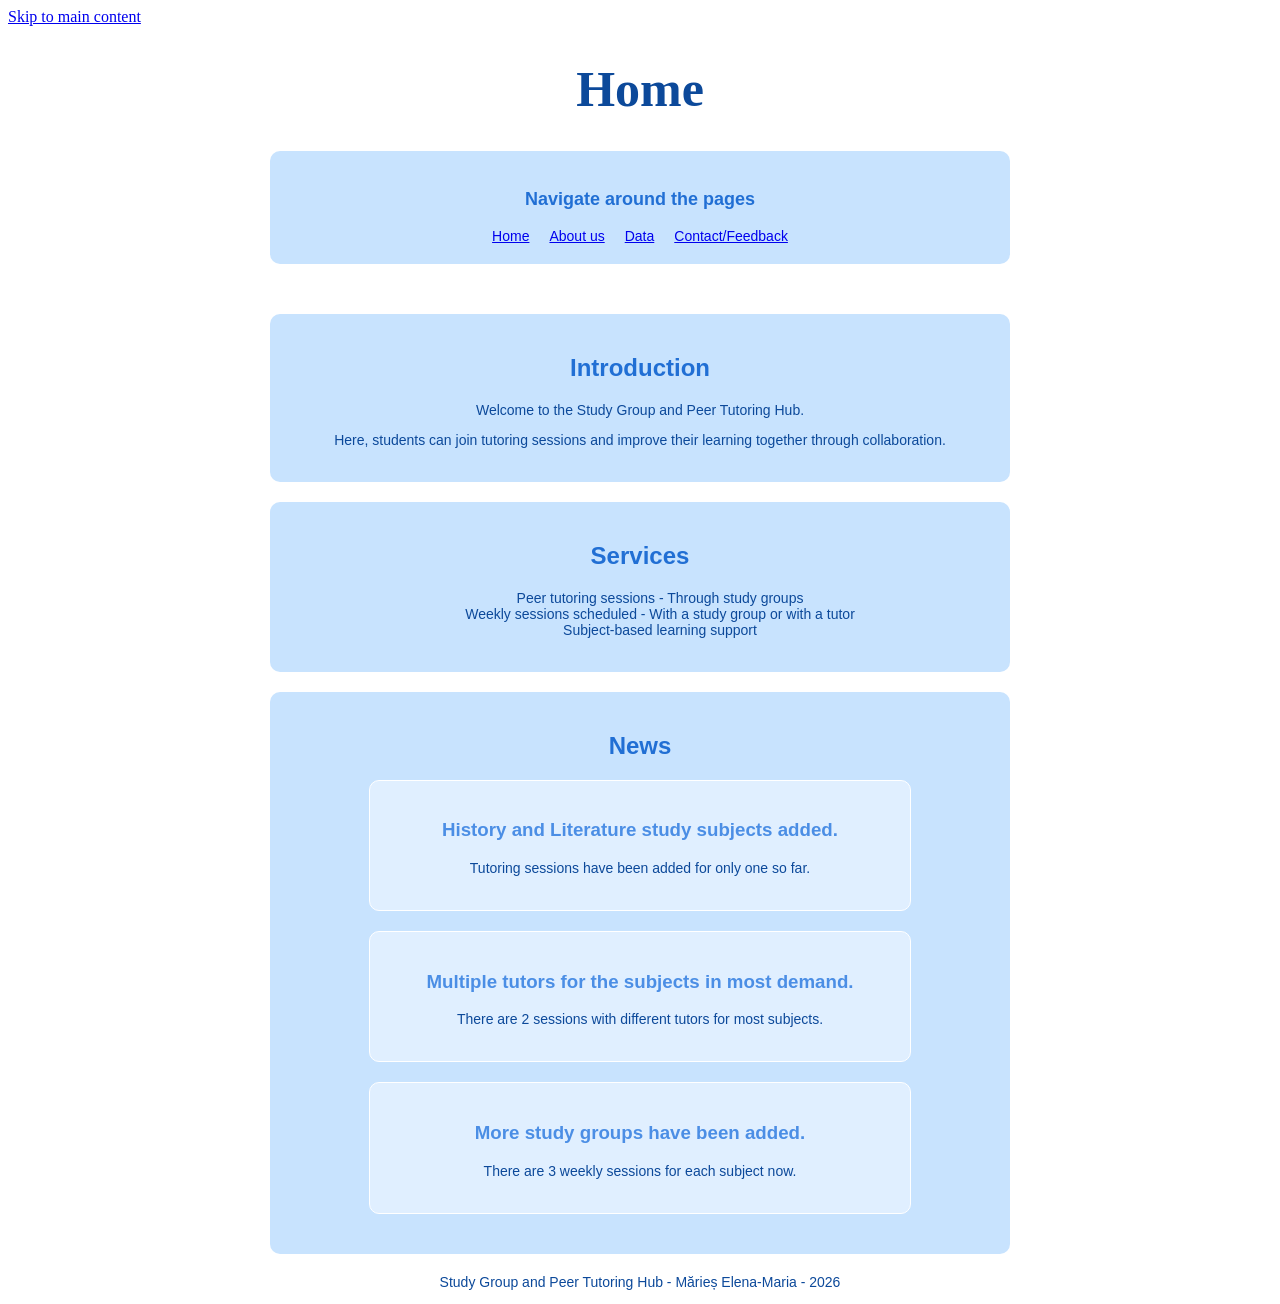
<file: index.html>
<!DOCTYPE html>

<html lang="en">

<head>
    <meta charset="UTF-8">
    <meta name="viewport" content="width=device-width">

    <title> Study Group and Peer Tutoring Hub - Homework 1 </title>

    <link rel="stylesheet" href="style.css">
</head>

<body>
    <a href="#main-content" class="skip-link"> Skip to main content </a>

    <header>
        <h1> Home </h1>
    </header>

    <nav aria-label="Main navigation">
        <p class="nav_text"> Navigate around the pages </p>

        <ul>
            <li><a href="index.html"> Home </a></li>
            <li><a href="about.html"> About us </a></li>
            <li><a href="data.html"> Data </a></li>
            <li><a href="contact.html"> Contact/Feedback </a></li>
        </ul>
    </nav>

    <main id="main-content">
        <section class="section1"> 
            <h2> Introduction </h2>

            <p> Welcome to the Study Group and Peer Tutoring Hub. </p>
            <p> Here, students can join tutoring sessions and improve their learning together through collaboration. </p>
        </section>

        <section class="section1">  
            <h2> Services </h2>

            <ul>
                <li> Peer tutoring sessions - Through study groups </li>
                <li> Weekly sessions scheduled - With a study group or with a tutor</li>
                <li> Subject-based learning support </li>
            </ul>
            <p></p>
        </section>

        <section class="section1"> 
            <h2> News </h2>

            <article>
                <h3> History and Literature study subjects added. </h3>
                <p> Tutoring sessions have been added for only one so far. </p>
            </article>

            <article>
                <h3> Multiple tutors for the subjects in most demand. </h3>
                <p> There are 2 sessions with different tutors for most subjects. </p>
            </article>

            <article>
                <h3> More study groups have been added. </h3>
                <p> There are 3 weekly sessions for each subject now. </p>
            </article>
        </section>
    </main>

    <footer>
        <p> Study Group and Peer Tutoring Hub - Mărieș Elena-Maria - 2026 </p>
    </footer>
</body>

</html>
</file>
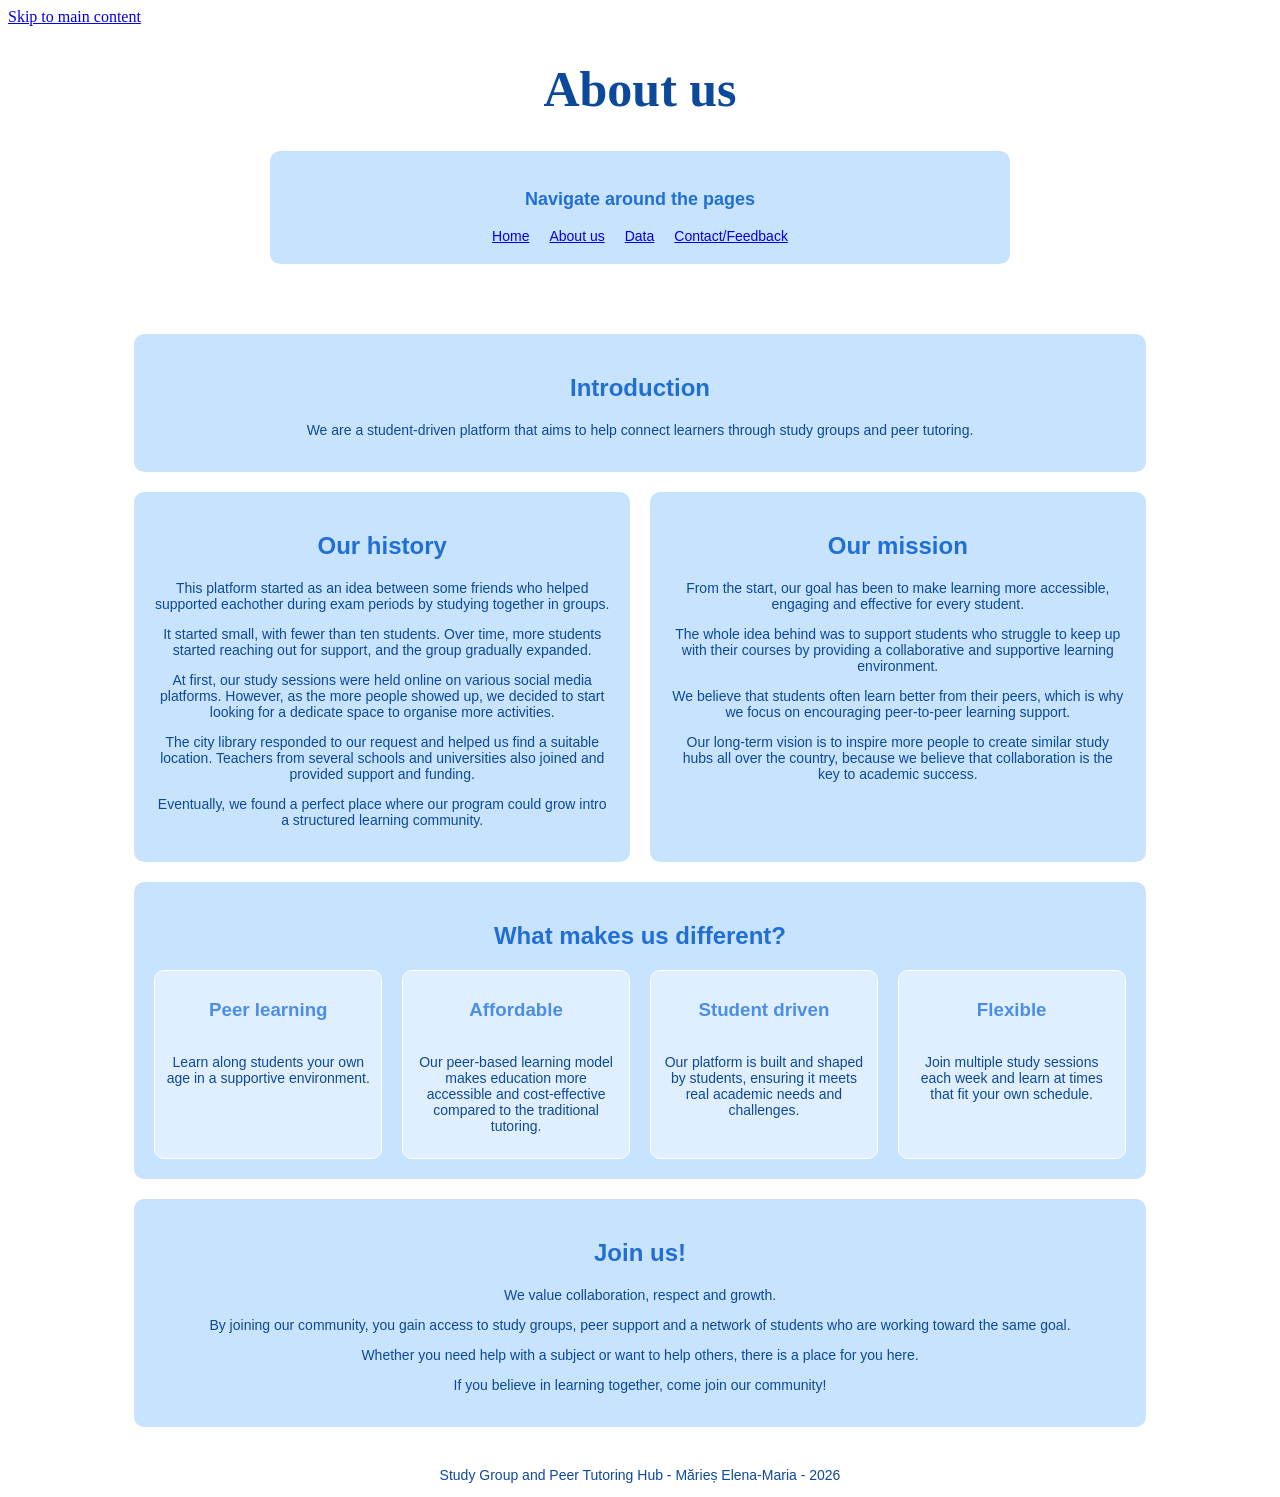
<file: about.html>
<!DOCTYPE html>

<html lang="en">

<head>
    <meta charset="UTF-8">
    <meta name="viewport" content="width=device-width">

    <title> Study Group and Peer Tutoring Hub - Homework 1 </title>

    <link rel="stylesheet" href="style.css">
</head>

<body>
    <a href="#main-content" class="skip-link"> Skip to main content </a>

    <header>
        <h1> About us </h1>
    </header>

    <nav aria-label="Main navigation">
        <p class="nav_text"> Navigate around the pages </p>

        <ul>
            <li><a href="index.html"> Home </a></li>
            <li><a href="about.html"> About us </a></li>
            <li><a href="data.html"> Data </a></li>
            <li><a href="contact.html"> Contact/Feedback </a></li>
        </ul>
    </nav>

    <main id="main-content">
        <div class="about">
            <section class="intro">
                <h2> Introduction </h2>
                <p> We are a student-driven platform that aims to help connect learners through study groups and peer tutoring. </p>
            </section>

            <section class="history">
                <h2> Our history </h2>
                <p> This platform started as an idea between some friends who helped supported eachother during exam periods by studying together in groups. </p>
                <p> It started small, with fewer than ten students. Over time, more students started reaching out for support, and the group gradually expanded. </p>
                <p> At first, our study sessions were held online on various social media platforms. However, as the more people showed up, we decided to start looking for a dedicate space to organise more activities. </p>
                <p> The city library responded to our request and helped us find a suitable location. Teachers from several schools and universities also joined and provided support and funding. </p>
                <p> Eventually, we found a perfect place where our program could grow intro a structured learning community. </p>
            </section>

            <section class="mission">
                <h2> Our mission </h2>
                <p> From the start, our goal has been to make learning more accessible, engaging and effective for every student. </p>
                <p> The whole idea behind was to support students who struggle to keep up with their courses by providing a collaborative and supportive learning environment. </p>
                <p> We believe that students often learn better from their peers, which is why we focus on encouraging peer-to-peer learning support. </p>
                <p> Our long-term vision is to inspire more people to create similar study hubs all over the country, because we believe that collaboration is the key to academic success. </p>
            </section>

            <section class="differences">
                <h2> What makes us different? </h2>
                <div class="container">
                    <div class="box">
                        <h3> Peer learning </h3>
                        <p> Learn along students your own age in a supportive environment. </p>
                    </div>
                    
                    <div class="box">
                        <h3> Affordable </h3>
                        <p> Our peer-based learning model makes education more accessible and cost-effective compared to the traditional tutoring. </p>
                    </div>
                    
                    <div class="box">
                        <h3> Student driven </h3>
                        <p> Our platform is built and shaped by students, ensuring it meets real academic needs and challenges. </p>
                    </div>

                    <div class="box">
                        <h3> Flexible </h3>
                        <p> Join multiple study sessions each week and learn at times that fit your own schedule. </p>
                    </div>
                </div>
                
            </section>

            <section class="join">
                <h2> Join us! </h2>
                <p> We value collaboration, respect and growth. </p>
                <p> By joining our community, you gain access to study groups, peer support and a network of students who are working toward the same goal. </p>
                <p> Whether you need help with a subject or want to help others, there is a place for you here. </p>
                <p> If you believe in learning together, come join our community! </p>
            </section>
        </div>
    </main>

    <footer>
        <p> Study Group and Peer Tutoring Hub - Mărieș Elena-Maria - 2026 </p>
    </footer>
</body>

</html>
</file>
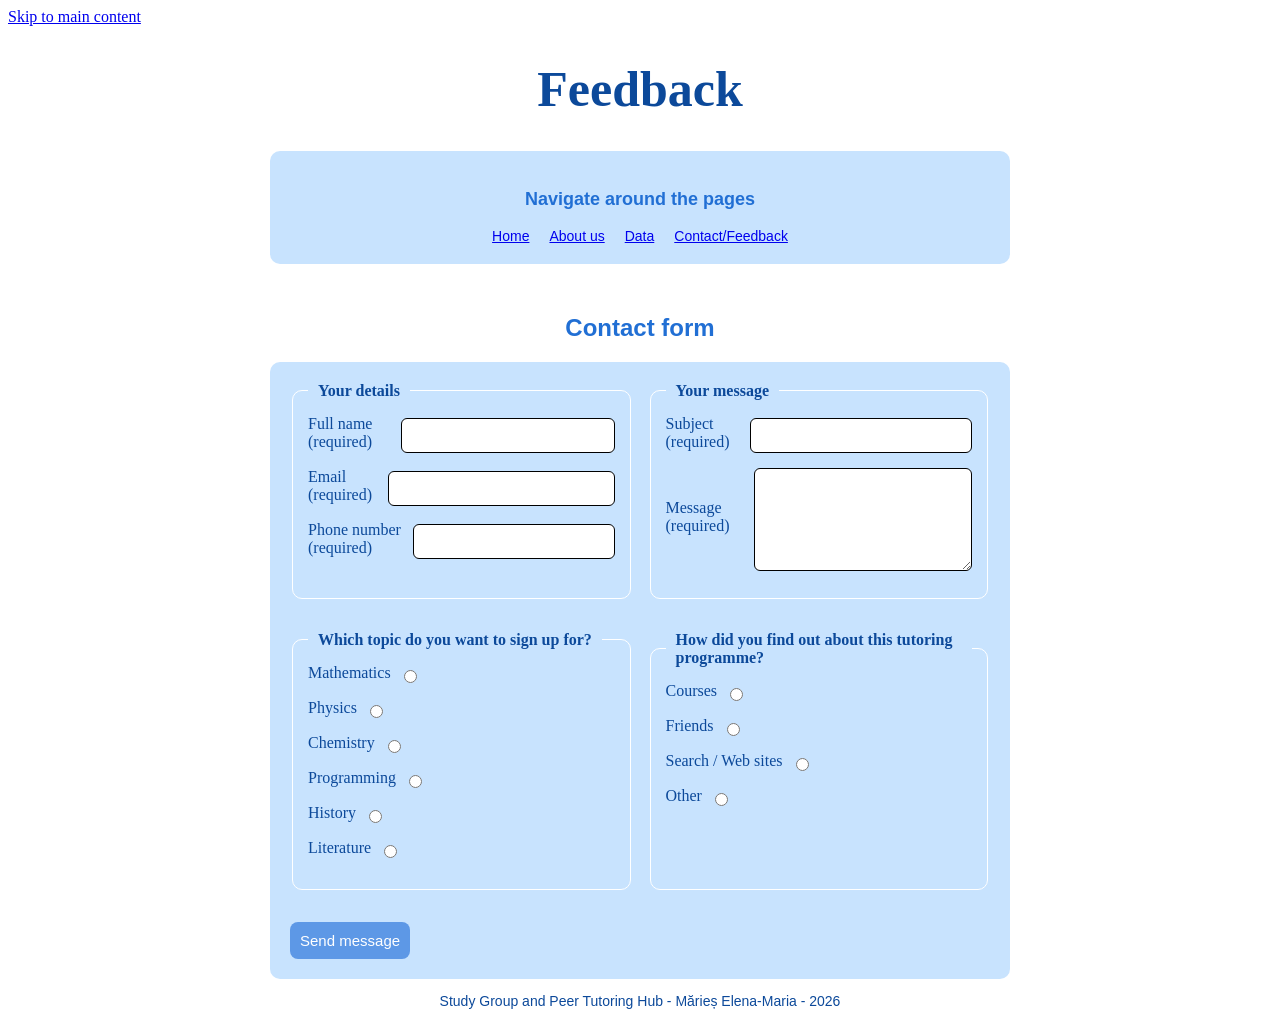
<file: contact.html>
<!DOCTYPE html>

<html lang="en">

<head>
    <meta charset="UTF-8">
    <meta name="viewport" content="width=device-width">

    <title> Study Group and Peer Tutoring Hub - Homework 1 </title>

    <link rel="stylesheet" href="style.css">
</head>

<body>
    <a href="#main-content" class="skip-link"> Skip to main content </a>

    <header>
        <h1> Feedback </h1>
    </header>

    <nav aria-label="Main navigation">
        <p class="nav_text"> Navigate around the pages </p>

        <ul>
            <li><a href="index.html"> Home </a></li>
            <li><a href="about.html"> About us </a></li>
            <li><a href="data.html"> Data </a></li>
            <li><a href="contact.html"> Contact/Feedback </a></li>
        </ul>
    </nav>

    <main id="main-content">
        <h2> Contact form </h2>
    
        <form class="form">
            <div class="two-columns">
                <fieldset class="fieldset">
                    <legend> Your details </legend>

                    <div>
                        <label for="name"> Full name (required) </label>
                        <input type="text" id="name" name="name" required class="input_field">
                    </div>

                    <div>
                        <label for="email"> Email (required) </label>
                        <input type="email" id="email" name="email" required class="input_field">
                    </div>

                    <div>
                        <label for="number"> Phone number (required) </label>
                        <input type="tel" id="number" name="number" required class="input_field">
                    </div>
                </fieldset>

                <fieldset class="fieldset">
                    <legend> Your message </legend>

                    <div>
                        <label for="subject"> Subject (required) </label>
                        <input type="text" id="subject" name="subject" required class="input_field ">
                    </div>

                    <div>
                        <label for="msg"> Message (required) </label>
                        <textarea id="msg" name="message" rows="5" required class="input_field "></textarea>
                    </div>
                </fieldset>
            </div>

            <div class="two-columns">
                <fieldset class="fieldset">
                    <legend> Which topic do you want to sign up for? </legend>

                    <div>
                        <label for="math"> Mathematics </label>
                        <input type="radio" id="math" name="topic" value="math" required>
                    </div>
                
                    <div>
                        <label for="physics"> Physics </label>
                        <input type="radio" id="physics" name="topic" value="physics">
                    </div>
                
                    <div>
                        <label for="chemistry"> Chemistry </label>
                        <input type="radio" id="chemistry" name="topic" value="chemistry">
                    </div>
                
                    <div>
                        <label for="programming"> Programming </label>
                        <input type="radio" id="programming" name="topic" value="programming">
                    </div>
                
                    <div>
                        <label for="history"> History </label>
                        <input type="radio" id="history" name="topic" value="history">
                    </div>
                
                    <div>
                        <label for="literature"> Literature </label>
                        <input type="radio" id="literature" name="topic" value="literature">
                    </div>
                </fieldset>

                <fieldset class="fieldset">
                    <legend> How did you find out about this tutoring programme? </legend>

                    <div>
                        <label for="hear-course"> Courses </label>
                        <input type="radio" id="hear-course" name="source" value="course" required>
                    </div>
                
                    <div>
                        <label for="hear-friends"> Friends </label>
                        <input type="radio" id="hear-friends" name="source" value="friends">
                    </div>
                
                    <div>
                        <label for="hear-search"> Search / Web sites </label>
                        <input type="radio" id="hear-search" name="source" value="search">
                    </div>
                
                    <div>
                        <label for="hear-other"> Other </label>
                        <input type="radio" id="hear-other" name="source" value="other">
                    </div>
                </fieldset>
            </div>

            <button type="submit" class="button"> Send message </button>
        </form>
    </main>

    <footer>
        <p> Study Group and Peer Tutoring Hub - Mărieș Elena-Maria - 2026 </p>
    </footer>
</body>

</html>
</file>
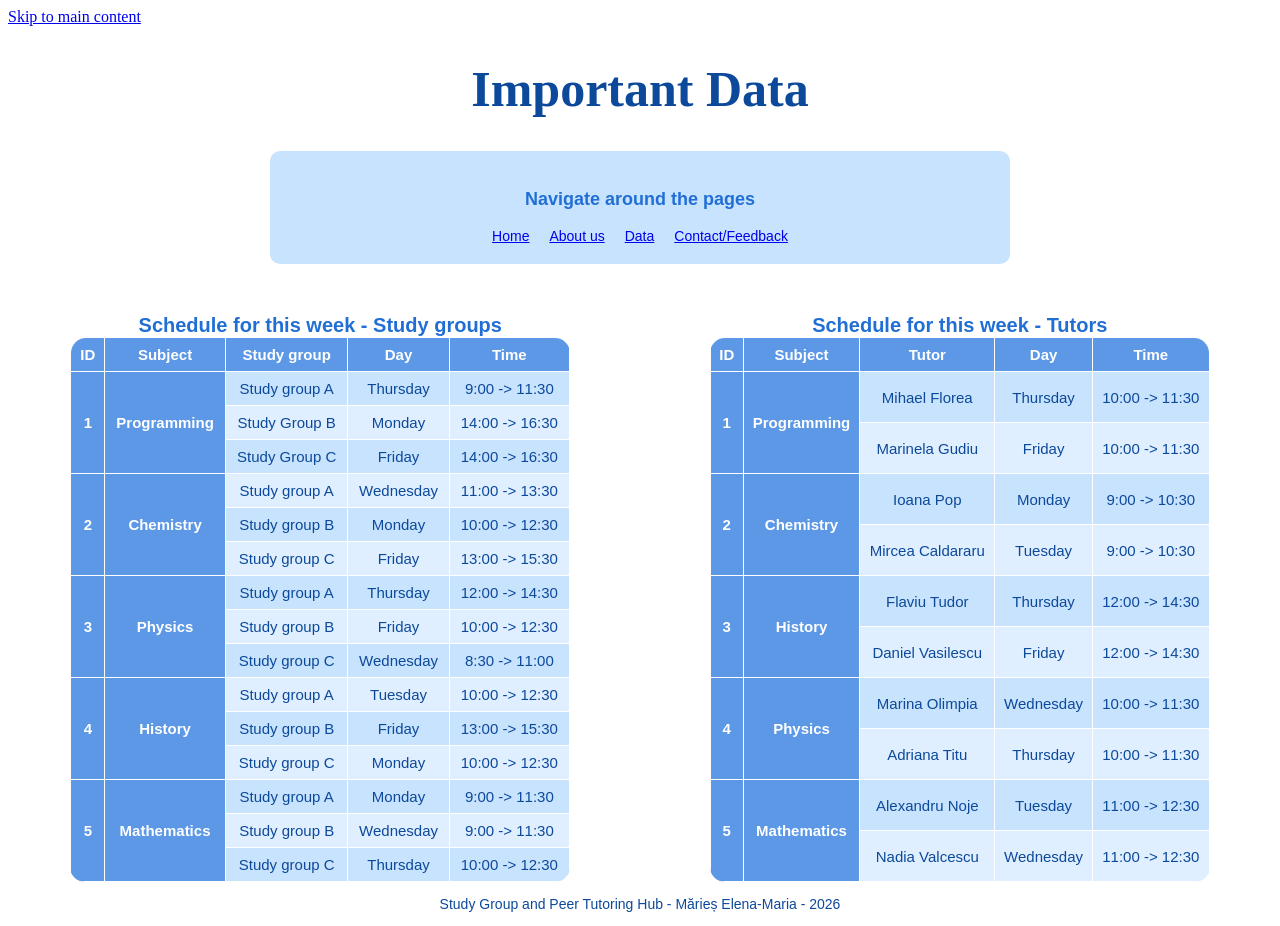
<file: data.html>
<!DOCTYPE html>

<html lang="en">

<head>
    <meta charset="UTF-8">
    <meta name="viewport" content="width=device-width">

    <title> Study Group and Peer Tutoring Hub - Homework 1 </title>

    <link rel="stylesheet" href="style.css">
</head>

<body>
    <a href="#main-content" class="skip-link"> Skip to main content </a>

    <header>
        <h1> Important Data </h1>
    </header>

    <nav aria-label="Main navigation">
        <p class="nav_text"> Navigate around the pages </p>

        <ul>
            <li><a href="index.html"> Home </a></li>
            <li><a href="about.html"> About us </a></li>
            <li><a href="data.html"> Data </a></li>
            <li><a href="contact.html"> Contact/Feedback </a></li>
        </ul>
    </nav>
    
    <main id="main-content">
        <div class="two-columns">
            <table class="table_design">
                <caption class="caption"> Schedule for this week - Study groups </caption>

                <thead>
                    <tr>
                        <th scope="col"> ID </th>
                        <th scope="col"> Subject </th>
                        <th scope="col"> Study group </th>
                        <th scope="col"> Day </th>
                        <th scope="col"> Time </th>
                    </tr>
                </thead>
                    
                <tbody>
                    <tr>
                        <td class="col_id" rowspan="3"> 1 </td>
                        <td class="subject_id" rowspan="3"> Programming </td>
                        <td> Study group A </td>
                        <td> Thursday </td>
                        <td> 9:00 -> 11:30 </td>
                    </tr>

                    <tr>
                        <td> Study Group B </td>
                        <td> Monday </td>
                        <td> 14:00 -> 16:30 </td>
                    </tr>

                    <tr>
                        <td> Study Group C </td>
                        <td> Friday </td>
                        <td> 14:00 -> 16:30 </td>
                    </tr>

                    <tr>
                        <td class="col_id" rowspan="3"> 2 </td>
                        <td class="subject_id" rowspan="3"> Chemistry </td>
                        <td> Study group A </td>
                        <td> Wednesday </td>
                        <td> 11:00 -> 13:30 </td>
                    </tr>

                    <tr>
                        <td> Study group B </td>
                        <td> Monday </td>
                        <td> 10:00 -> 12:30 </td>
                    </tr>

                    <tr>
                        <td> Study group C </td>
                        <td> Friday </td>
                        <td> 13:00 -> 15:30 </td>
                    </tr>

                    <tr>
                        <td class="col_id" rowspan="3"> 3 </td>
                        <td class="subject_id" rowspan="3"> Physics </td>
                        <td> Study group A </td>
                        <td> Thursday </td>
                        <td> 12:00 -> 14:30 </td>
                    </tr>

                    <tr>
                        <td> Study group B </td>
                        <td> Friday </td>
                        <td> 10:00 -> 12:30 </td>
                    </tr>

                    <tr>
                        <td> Study group C </td>
                        <td> Wednesday </td>
                        <td> 8:30 -> 11:00 </td>
                    </tr>

                    <tr>
                        <td class="col_id" rowspan="3"> 4 </td>
                        <td class="subject_id" rowspan="3"> History </td>
                        <td> Study group A </td>
                        <td> Tuesday </td>
                        <td> 10:00 -> 12:30 </td>
                    </tr>

                    <tr>
                        <td> Study group B </td>
                        <td> Friday </td>
                        <td> 13:00 -> 15:30 </td>
                    </tr>

                    <tr>
                        <td> Study group C </td>
                        <td> Monday </td>
                        <td> 10:00 -> 12:30 </td>
                    </tr>

                    <tr>
                        <td class="col_id" rowspan="3"> 5 </td>
                        <td class="subject_id" rowspan="3"> Mathematics </td>
                        <td> Study group A </td>
                        <td> Monday </td>
                        <td> 9:00 -> 11:30 </td>
                    </tr>

                    <tr>
                        <td> Study group B </td>
                        <td> Wednesday </td>
                        <td> 9:00 -> 11:30 </td>
                    </tr>

                    <tr>
                        <td> Study group C </td>
                        <td> Thursday </td>
                        <td> 10:00 -> 12:30 </td>
                    </tr>
                </tbody>
            </table>

            <table class="table_design">
                <caption class="caption"> Schedule for this week - Tutors </caption>

                <thead>
                    <tr>
                        <th scope="col"> ID </th>
                        <th scope="col"> Subject </th>
                        <th scope="col"> Tutor </th>
                        <th scope="col"> Day </th>
                        <th scope="col"> Time </th>
                    </tr>
                </thead>
                    
                <tbody>
                    <tr>
                        <td class="col_id" rowspan="2"> 1 </td>
                        <td class="subject_id" rowspan="2"> Programming </td>
                        <td> Mihael Florea </td>
                        <td> Thursday </td>
                        <td> 10:00 -> 11:30 </td>
                    </tr>

                    <tr>
                        <td> Marinela Gudiu </td>
                        <td> Friday </td>
                        <td> 10:00 -> 11:30 </td>
                    </tr>

                    <tr>
                        <td class="col_id" rowspan="2"> 2 </td>
                        <td class="subject_id" rowspan="2"> Chemistry </td>
                        <td> Ioana Pop </td>
                        <td> Monday </td>
                        <td> 9:00 -> 10:30 </td>
                    </tr>

                    <tr>
                        <td> Mircea Caldararu </td>
                        <td> Tuesday </td>
                        <td> 9:00 -> 10:30 </td>
                    </tr>

                    <tr>
                        <td class="col_id" rowspan="2"> 3 </td>
                        <td class="subject_id" rowspan="2"> History </td>
                        <td> Flaviu Tudor </td>
                        <td> Thursday </td>
                        <td> 12:00 -> 14:30 </td>
                    </tr>

                    <tr>
                        <td> Daniel Vasilescu</td>
                        <td> Friday </td>
                        <td> 12:00 -> 14:30 </td>
                    </tr>

                    <tr>
                        <td class="col_id" rowspan="2"> 4 </td>
                        <td class="subject_id" rowspan="2"> Physics </td>
                        <td> Marina Olimpia </td>
                        <td> Wednesday </td>
                        <td> 10:00 -> 11:30 </td>
                    </tr>

                    <tr>
                        <td> Adriana Titu </td>
                        <td> Thursday </td>
                        <td> 10:00 -> 11:30 </td>
                    </tr>

                    <tr>
                        <td class="col_id" rowspan="2"> 5 </td>
                        <td class="subject_id" rowspan="2"> Mathematics </td>
                        <td> Alexandru Noje </td>
                        <td> Tuesday </td>
                        <td> 11:00 -> 12:30 </td>
                    </tr>

                    <tr>
                        <td> Nadia Valcescu </td>
                        <td> Wednesday </td>
                        <td> 11:00 -> 12:30 </td>
                    </tr>
                </tbody>
            </table>
        </div>
    </main>

    <footer>
        <p> Study Group and Peer Tutoring Hub - Mărieș Elena-Maria - 2026 </p>
    </footer>
</body>

</html>
</file>
<file: style.css>
h1 {
    text-align: center;
    font-weight: bold;
    color: #0c499a;
    font-size: 50px;
}

h2 {
    font-family: Arial, sans-serif;
    text-align: center;
    font-weight: bold;
    color: #216fd4;
}

h3 {
    font-family: Arial, sans-serif;
    text-align: center;
    font-weight: bold;
    color: #4b8ee5;
}

.nav_text {
    font-family: Arial, sans-serif;
    text-align: center;
    font-size: 18px;
    font-weight: bold;
    color: #216fd4;
}

p, ul {
    font-family: Arial, sans-serif;
    list-style: none;
    text-align: center;
    font-size: 14px;
    color: #0c499a;
}

footer {
    font-family: Arial, sans-serif;
    text-align: center;
    color: #909090;
}

nav {
    max-width: 700px;
    background-color:#c8e3fe;
    margin: 20px auto;
    padding: 20px;
    border-radius: 10px;
    margin-bottom: 50px;
}

.section1 {
    max-width: 700px;
    background-color:#c8e3fe;
    margin: 20px auto;
    padding: 20px;
    border-radius: 10px;
    margin-bottom: 20px;
}

article {
    max-width: 500px;
    background-color: #e0efff;
    margin: 20px auto;
    padding: 20px;
    border-radius: 10px;
    border: 1px solid white;
}

nav ul {
    list-style: none;
    padding: 0;
    margin: 0;
    display: flex;
    justify-content: center;
    gap: 20px;
}

.two-columns {
    display: grid;
    grid-template-columns: 1fr 1fr;
    gap: 15px;
}

.caption {
    font-family: Arial, sans-serif;
    font-size: 20px;
    font-weight: bold;
    color: #216fd4;
}

.table_design {
    margin: 0 auto;
    width: 80%;
    font-family: Arial, sans-serif;
    border-collapse: collapse;
    border-radius: 15px;
    overflow: hidden;
    border: none;
}

.table_design td {
    padding: 8px;
    border: 1px solid white;
    font-size: 15px;
    text-align: center;
    color: #0c499a;
}

.table_design th {
    background-color:#5d98e6;
    color:white;    
    font-weight: bold;
    padding: 8px;
    border: 1px solid white;
    font-size: 15px;
    text-align: center;
}

.table_design thead th:first-child {
	border-top-left-radius: 15px;
}

.table_design thead th:last-child {
	border-top-right-radius: 15px;
}

.table_design tbody tr:nth-child(even) td{
    background-color: #e0efff;
}

.table_design tbody tr:nth-child(odd) td{
    background-color: #c8e3fe;
}

.table_design tbody tr td.col_id,
.table_design tbody tr td.subject_id {
    background-color:#5d98e6;
    color:white;
    font-weight: bold;
}

.form {
    max-width: 700px;
    margin: 0 auto;
    padding: 20px;
    border-radius: 10px;
    background-color: #c8e3fe;
}

.fieldset {
    border: 1px solid white;
    border-radius: 10px;
    padding: 15px;
    margin-bottom: 20px;
}

legend {
    font-weight: bold;
    padding: 0 10px;
    color: #0c499a;
}

form div{
    margin-bottom: 12px;
}

label {
    display: block;
    margin-bottom: 5px;
    color: #0c499a;
}

.input_field {
    width: 100%;
    padding: 8px;
    border: 1px solid black;
    border-radius: 6px;
    font-size: 15px;
}

fieldset div {
    display: flex;
    align-items: center;
    gap: 8px;
}

.button {
    background-color: #5d98e6;
    color: white;
    border: none;
    padding: 10px;
    border-radius: 8px;
    font-size: 15px;
}

.about {
    display: grid;
    grid-template-columns: 2fr 2fr;
    grid-template-areas:
        "intro intro"
        "history mission"
        "differences differences"
        "values values";
    max-width: 80%;
    margin: 20px auto;
    gap: 20px;
    padding: 20px;
    font-family: Arial, sans-serif;
}

.intro {
    grid-area: intro;
    background-color:#c8e3fe;
    padding: 20px;
    border-radius: 10px;
    text-align: center;
    font-family: Arial, sans-serif;
}

.history {
    grid-area: history;
    background-color:#c8e3fe;
    padding: 20px;
    border-radius: 10px;
    text-align: center;
    font-family: Arial, sans-serif;
}

.mission {
    grid-area: mission;
    background-color:#c8e3fe;
    padding: 20px;
    border-radius: 10px;
    text-align: center;
    font-family: Arial, sans-serif;
}

.differences {
    grid-area: differences;
    background-color:#c8e3fe;
    padding: 20px;
    border-radius: 10px;
    text-align: center;
    font-family: Arial, sans-serif;
}

.container {
    display: grid;
    grid-template-columns: repeat(auto-fit, minmax(200px, 1fr));
    gap: 20px;
    margin-top: 20px;
}

.box {
    display: flex;
    flex-direction: column;
    background-color: #e0efff;
    border: 1px solid white;
    padding: 10px;
    border-radius: 10px;
}

.join {
    grid-area: values;
    background-color:#c8e3fe;
    padding: 20px;
    border-radius: 10px;
    text-align: center;
    font-family: Arial, sans-serif;
}
</file>
